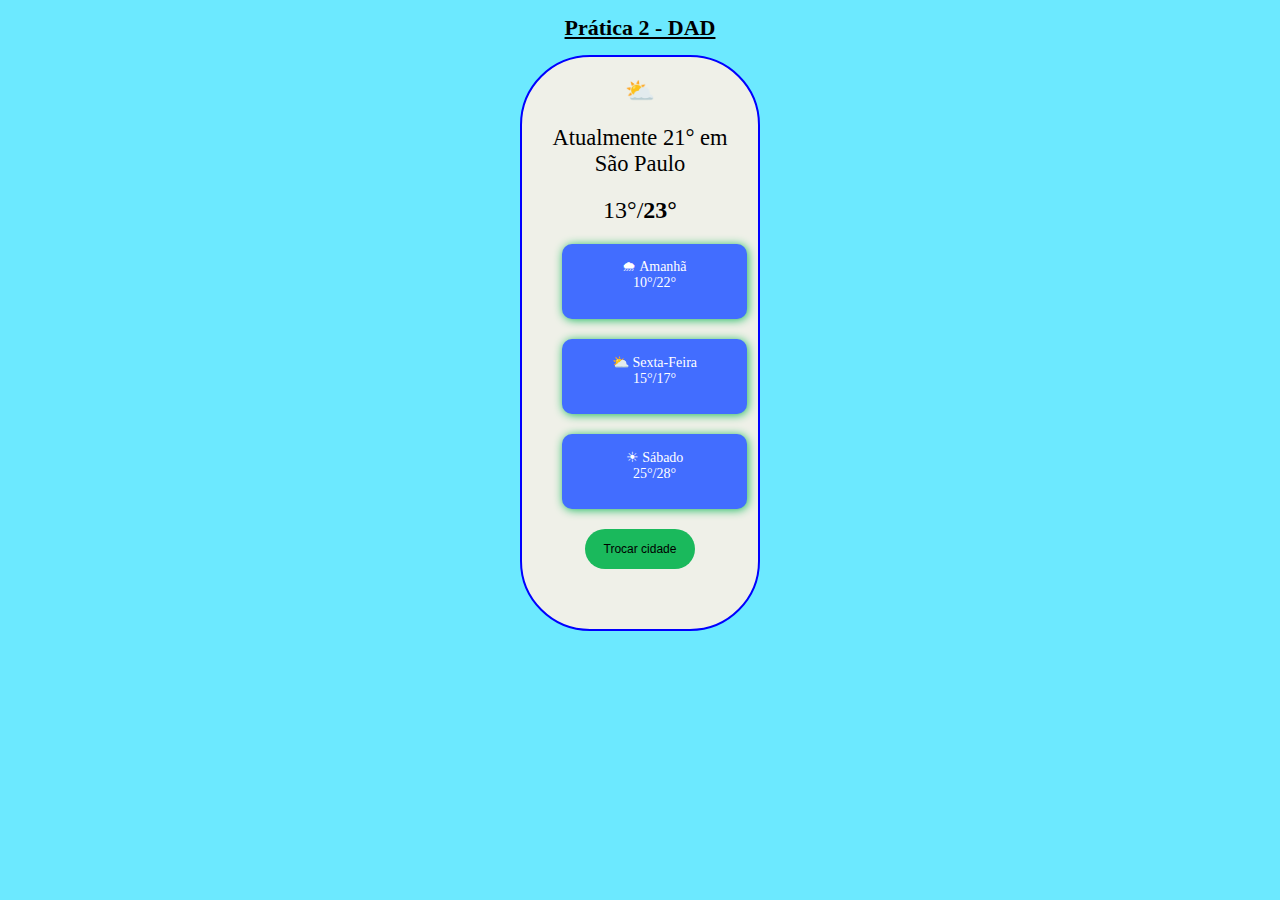
<file: index.html>
<!DOCTYPE html>
<html lang="pt-br">
  <head>
    <meta charset="UTF-8" />
    <meta http-equiv="X-UA-Compatible" content="IE=edge" />
    <meta name="viewport" content="width=device-width, initial-scale=1.0" />
    <link rel="stylesheet" href="style.css">
    <title>DAD_atv2_Agrp4</title>
  </head>
  <body>
    <h1>Prática 2 - DAD</h1>
    <div id="celular">
        <h2 id="emoji">&#x26c5;</h2>
        <div id="titulo2">
            <h2><span class="notbold">Atualmente 21° em <br> São Paulo</span></h2>
        </div>
            <h2><span class="notbold" id="espaco">13°/</span>23°</h2>

        <ul type="none">
          <li id="caixa1">
            <p>
                &#x1f327; Amanhã <br />
                10°/22°
            </p>
          </li>
          <li id="caixa2">
            <p>
                &#x26c5; Sexta-Feira <br />
                15°/17°
            </p>
          </li>
          <li id="caixa3">
            <p>
                &#9728; Sábado <br />
                25°/28°
            </p>
          </li>
        </ul>
        <a href="novacidade.html"><button id="botao" >Trocar cidade</button></a>
    </div>
  </body>
</html>
</file>
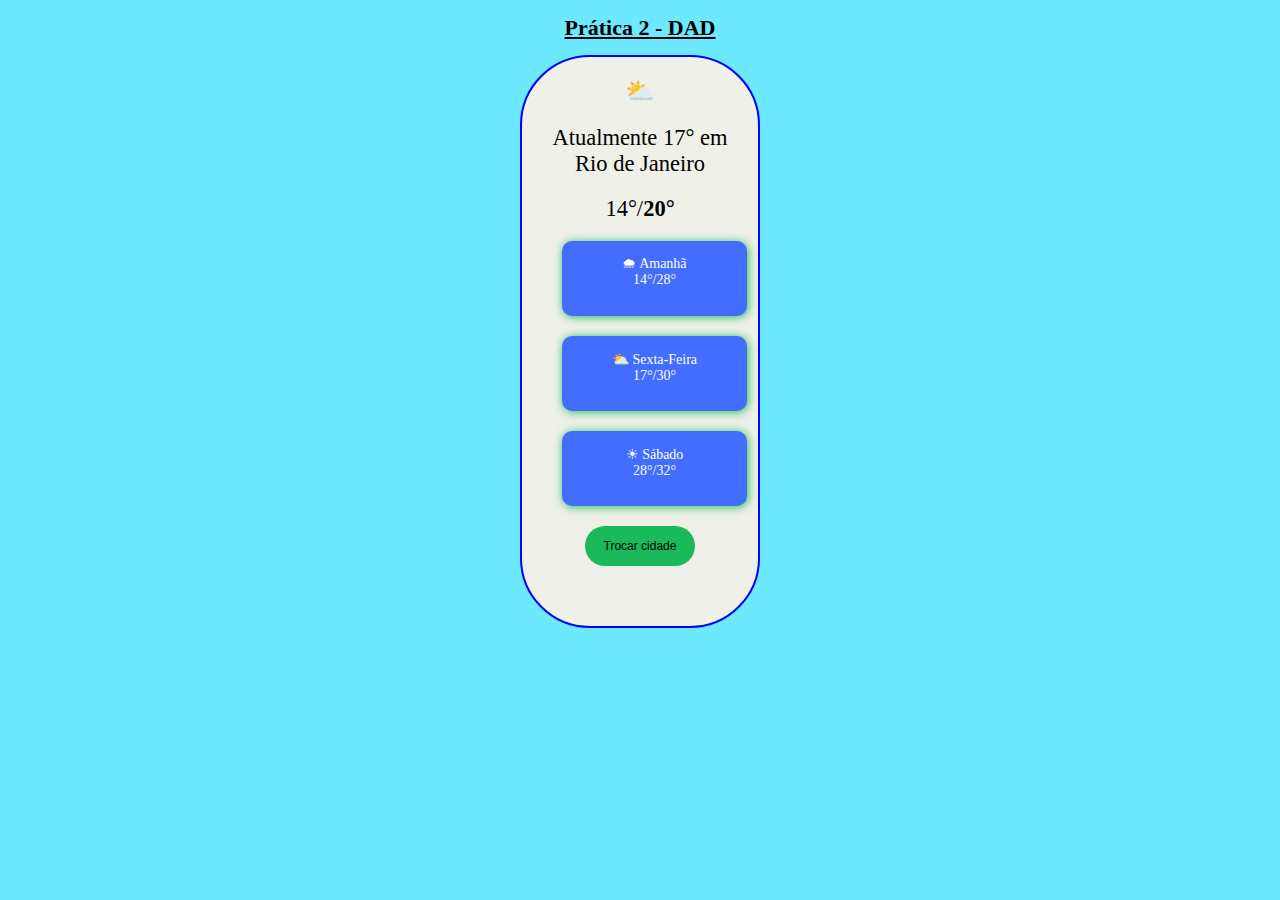
<file: novacidade.html>
<!DOCTYPE html>
<html lang="pt-br">
  <head>
    <meta charset="UTF-8" />
    <meta http-equiv="X-UA-Compatible" content="IE=edge" />
    <meta name="viewport" content="width=device-width, initial-scale=1.0" />
    <link rel="stylesheet" href="style.css">
    <title>DAD_atv2_Agrp4</title>
    <link rel="shortcut icon" href="favicon.ico" type="image/x-icon">
  </head>
  <body>
    <h1>Prática 2 - DAD</h1>
    <div id="celular">
        <h2 id="emoji">&#x26c5;</h2>
        <div id="titulo2">
            <h2><span class="notbold">Atualmente 17° em <br> Rio de Janeiro</span></h2>
            <h2><span class="notbold" id="espaco">14°/</span>20°</h2>
        </div>
        <ul type="none">
          <li id="caixa1">
            <p>
                &#x1f327; Amanhã <br />
                14°/28°
            </p>
          </li>
          <li id="caixa2">
            <p>
                &#x26c5; Sexta-Feira <br />
                17°/30°
            </p>
          </li>
          <li id="caixa3">
            <p>
                &#9728; Sábado <br />
                28°/32°
            </p>
          </li>
        </ul>
        <a href="index.html"><button id="botao">Trocar cidade</button></a>
    </div>
  </body>
</html>
</file>
<file: style.css>
body{
    background-color: rgb(108, 233, 255);
}

h1{
    text-align: center;
    text-decoration: underline;
    font-size: 22px;
}

#celular{
    text-align: center;
    background-color: #eff0e8;
    margin-left: 512px;
    margin-right: 512px;
    margin-top: 10px;
    border-radius: 70px;
    border: 2px solid blue;
}

#caixa1{
    margin-bottom: 20px;
    background-color: #426dff;
    padding-bottom: 10px;
    margin-left: 0px;
    margin-right: 40px;
    border-radius: 10px;
    color: white;
    font-size: 14px;
    width: 185px;
    height: 65px;
    box-shadow: 1px 1px 10px rgb(26, 185, 92);
}

#caixa2{
    margin-bottom: 20px;
    background-color: #426dff;
    padding-bottom: 10px;
    margin-left: 0px;
    margin-right: 40px;
    border-radius: 10px;
    color: white;
    font-size: 14px;
    width: 185px;
    height: 65px;
    box-shadow: 1px 1px 10px rgb(26, 185, 92);
}

#caixa3{
    margin-bottom: 20px;
    background-color: #426dff;
    padding-bottom: 10px;
    margin-left: 0px;
    margin-right: 40px;
    border-radius: 10px;
    color: white;
    font-size: 14px;
    width: 185px;
    height: 65px;
    box-shadow: 1px 1px 10px rgb(26, 185, 92);
}

#botao{
    margin-bottom: 60px;
    border-radius: 20px;
    font-size: 12px;
    background-color: rgb(26, 185, 92);
    width: 110px;
    height: 40px;
    border-style: none;
}

#emoji{
    margin-top: 10px;
    padding-top: 10px;
}

#titulo2{
    font-size: 15px;
    margin-top: 10px;
    font-weight: normal;
}
.notbold{
    font-weight: normal;  
}
p{
    padding-top: 15px;
}
#espaco{
    margin-top: 0px;
}
</file>
